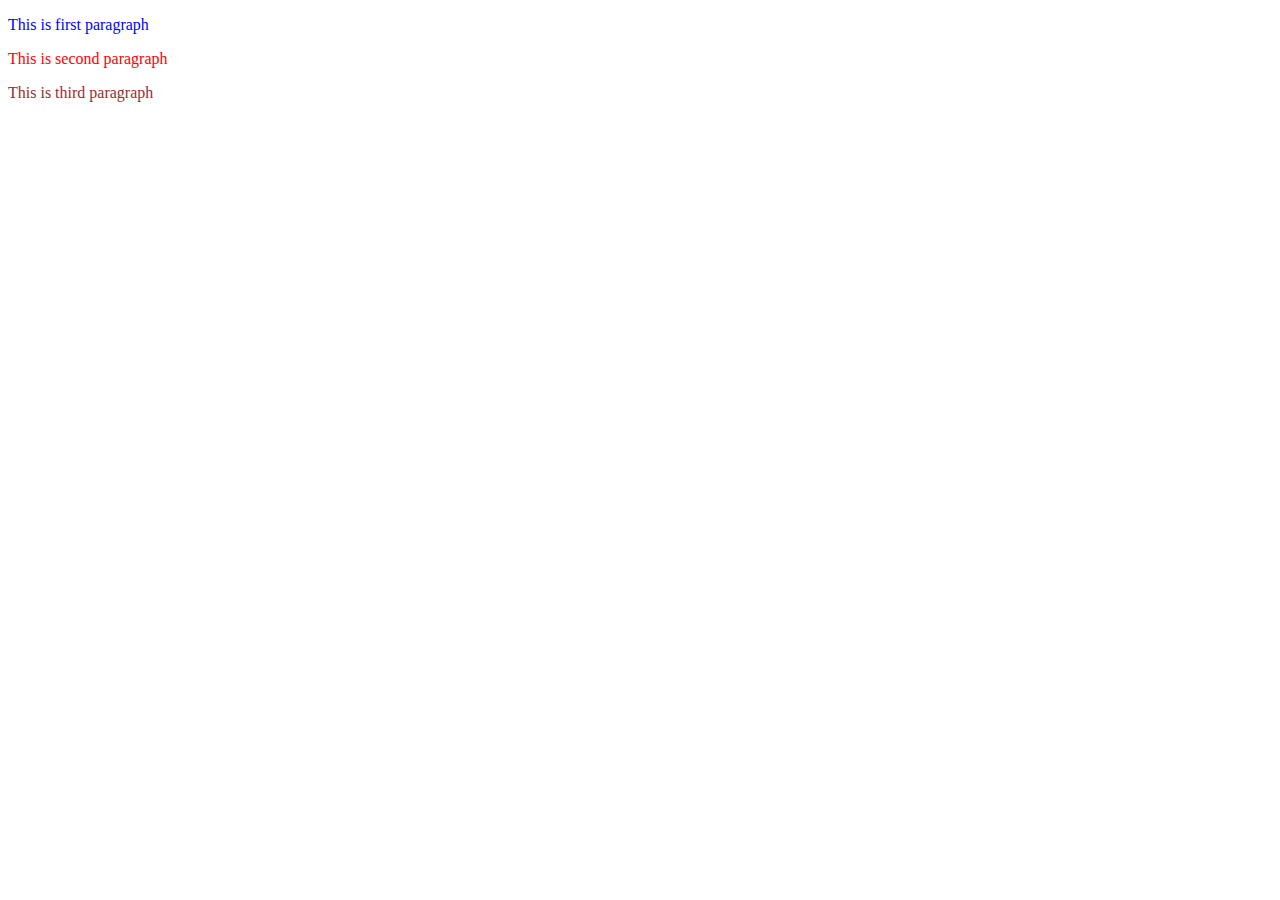
<file: 1st/index.html>
<!DOCTYPE html>
<html lang="en">
<head>
    <meta charset="UTF-8">
    <meta http-equiv="X-UA-Compatible" content="IE=edge">
    <meta name="viewport" content="width=device-width, initial-scale=1.0">
    <title>Document</title>
    <link rel="stylesheet" href="style.css">
    
</head>
<body>
    <p>This is first paragraph</p>
    <p id="second">This is second paragraph</p>
    <p class="third"> This is third paragraph</p>
</body>
</html>
</file>
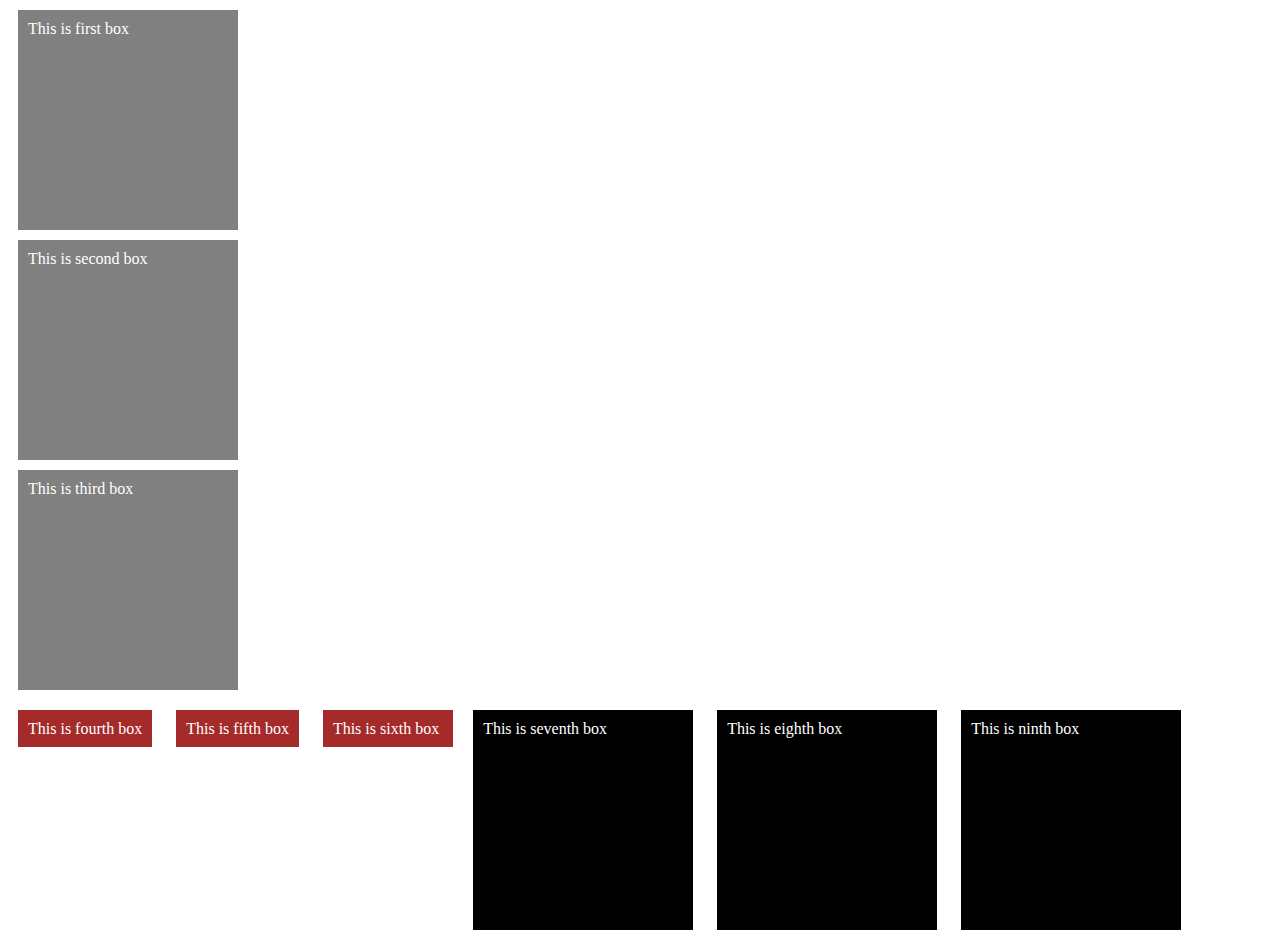
<file: 2nd/jpt.html>
<!DOCTYPE html>
<html>
<head>
	<title>Display Property Example</title>
	<style>
		.block {
			display: block;
            color: white;
			background-color: grey;
			padding: 10px;
            height: 200px;
            width: 200px;
			margin: 10px;
            box-sizing: content-box;
		}
        .inline {
			display: inline;
            color: white;
			background-color: brown;
			padding: 10px;
            height: 200px;
            width: 200px;
			margin: 10px;
            box-sizing: content-box;
		}
        .inline-block {
			display: inline-block;
            color: white;
			background-color: black;
			padding: 10px;
            height: 200px;
            width: 200px;
			margin: 10px;
            box-sizing: content-box;
		}
		
	</style>
</head>
<body>
	<div class="block">This is first box</div>
    <div class="block">This is second box</div>
    <div class="block">This is third box </div>
    <div class="inline">This is fourth box</div>
    <div class="inline">This is fifth box</div>
    <div class="inline">This is sixth box </div>
    <div class="inline-block">This is seventh box</div>
    <div class="inline-block">This is eighth box</div>
    <div class="inline-block">This is ninth box </div>
</body>
</html>
</file>
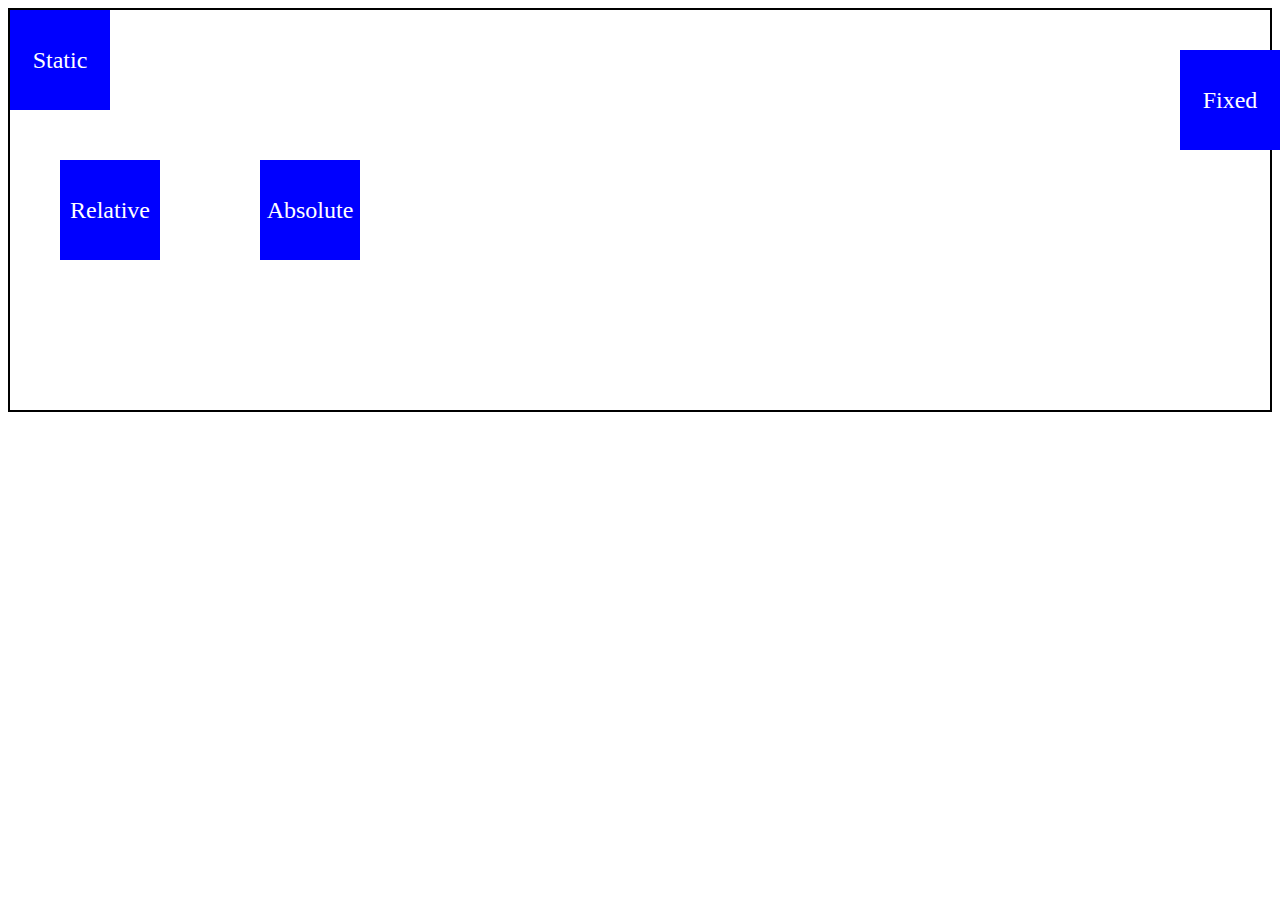
<file: 3rd/position.html>
<!DOCTYPE html>
<html lang="en">
<head>
    <meta charset="UTF-8">
    <meta http-equiv="X-UA-Compatible" content="IE=edge">
    <meta name="viewport" content="width=device-width, initial-scale=1.0">
    <title>Document</title>
    <style>
        .container {
  position: relative;
  height: 400px;
  border: 2px solid black;
}

.box {
  width: 100px;
  height: 100px;
  text-align: center;
  line-height: 100px;
  font-size: 24px;
  color: white;
  background-color: blue;
}

.box1 {
  position: static;
}

.box2 {
  position: relative;
  top: 50px;
  left: 50px;
}

.box3 {
  position: absolute;
  top: 150px;
  left: 250px;
}

.box4 {
  position: fixed;
  top: 50px;
  right: 0px;
}


    </style>
</head>
<body>
    <div class="container">
        <div class="box box1">Static</div>
        <div class="box box2">Relative</div>
        <div class="box box3">Absolute</div>
        <div class="box box4">Fixed</div>
      </div>
      
</body>
</html>
</file>
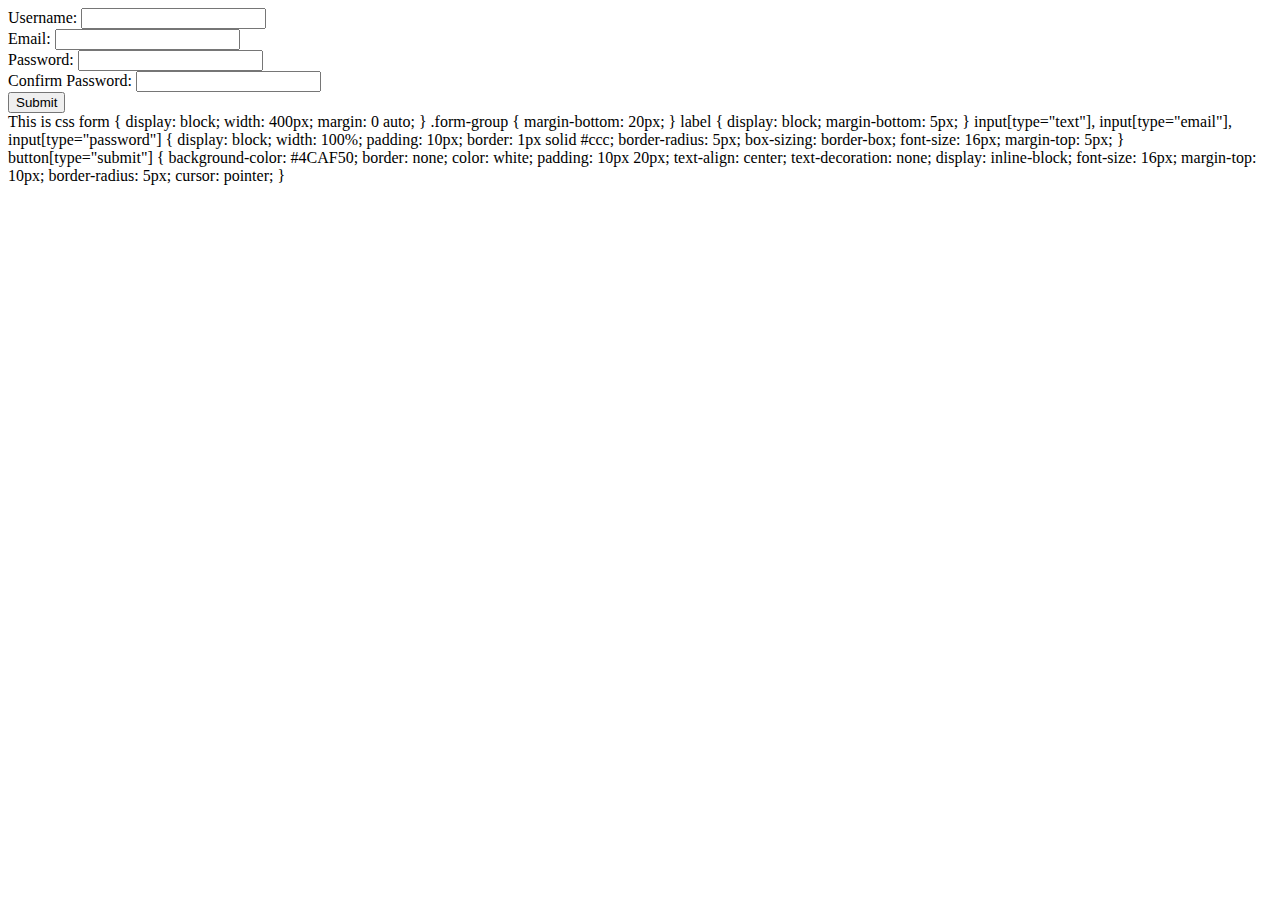
<file: 5th/java.html>
<!DOCTYPE html>
<html lang="en">
<head>
    <meta charset="UTF-8">
    <meta http-equiv="X-UA-Compatible" content="IE=edge">
    <meta name="viewport" content="width=device-width, initial-scale=1.0">
    <title>Document</title>
</head>
<body>
    <form>
        <div class="form-group">
          <label for="username">Username:</label>
          <input type="text" id="username" name="username" required>
        </div>
      
        <div class="form-group">
          <label for="email">Email:</label>
          <input type="email" id="email" name="email" required>
        </div>
      
        <div class="form-group">
          <label for="password1">Password:</label>
          <input type="password" id="password1" name="password1" required>
        </div>
      
        <div class="form-group">
          <label for="password2">Confirm Password:</label>
          <input type="password" id="password2" name="password2" required>
        </div>
      
        <button type="submit">Submit</button>
      </form>
      This is css
      form {
        display: block;
        width: 400px;
        margin: 0 auto;
      }
      
      .form-group {
        margin-bottom: 20px;
      }
      
      label {
        display: block;
        margin-bottom: 5px;
      }
      
      input[type="text"],
      input[type="email"],
      input[type="password"] {
        display: block;
        width: 100%;
        padding: 10px;
        border: 1px solid #ccc;
        border-radius: 5px;
        box-sizing: border-box;
        font-size: 16px;
        margin-top: 5px;
      }
      
      button[type="submit"] {
        background-color: #4CAF50;
        border: none;
        color: white;
        padding: 10px 20px;
        text-align: center;
        text-decoration: none;
        display: inline-block;
        font-size: 16px;
        margin-top: 10px;
        border-radius: 5px;
        cursor: pointer;
      }
</body>
</html>
</file>
<file: 1st/style.css>
p{
    color: blue;
}
#second{
    color: red;
}
.third{
    color: brown;
}
</file>
